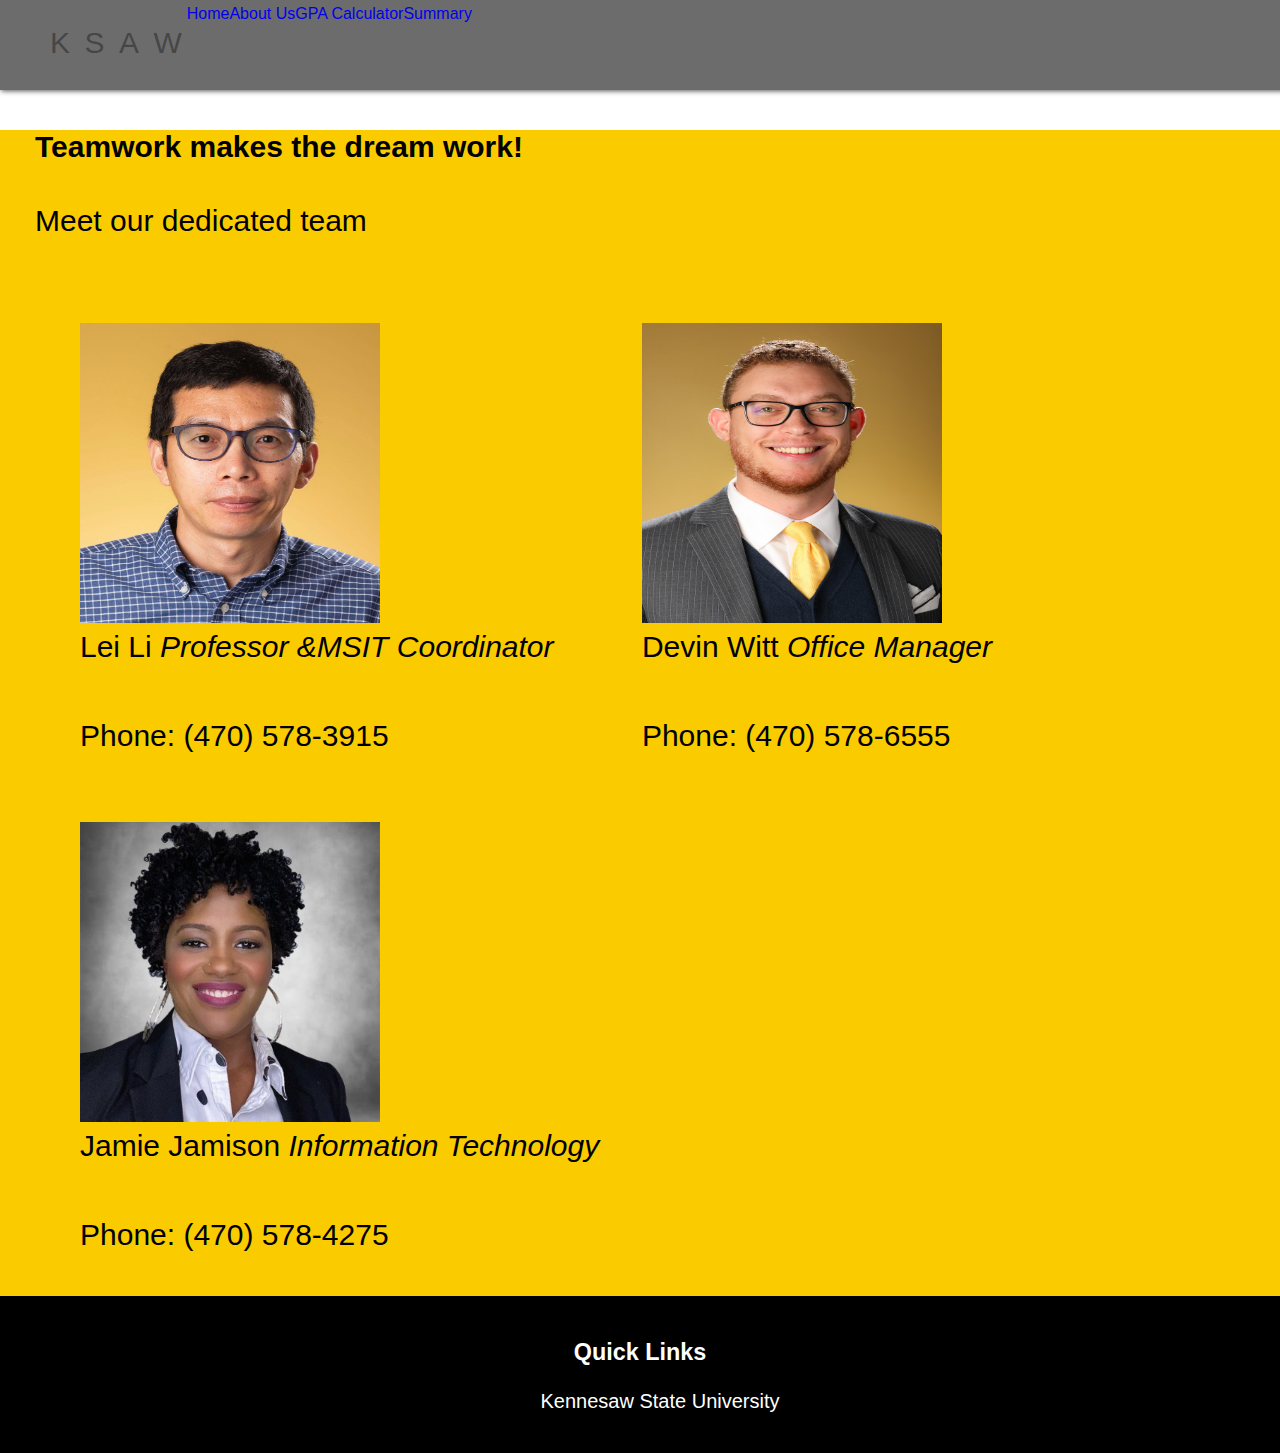
<file: about.html>
<!DOCTYPE html>
<html lang="en">
<head>
    <meta charset="UTF-8">
    <meta http-equiv="X-UA-Compatible" content="IE=edge">
    <meta name="viewport" content="width=device-width, initial-scale=1.0">
    <link rel="stylesheet" type="text/css" href="style.css">
    <title>Ksaw</title>
</head>
<body>
    <div class="navbar">
        <div class="solo nav0">
            <a href="http://ccse.kennesaw.edu/it" target="_blank"><ul class="toplogo">
                <li>K</li>
                <li>S</li>
                <li>A</li>
                <li>W</li>
              </ul></a>
        </div>
        
            <a href="index.html">Home</a>
            <a href="about.html">About Us</a>
            <a href="data.html">GPA Calculator</a>
            <a href="summary.html">Summary</a>
            
        </div>

        
    </div>
    <div class="about-container">
        <div class="about-us"> 
          <!-- ################################################################################################ -->
          <div class="sectiontitle">
            <h4 class="about-title">Teamwork makes the dream work!</h4>
            <p class="heading">Meet our dedicated team</p>
          </div>
          <ul class="group-team">
            <li class="profile">
              <a href="https://facultyweb.kennesaw.edu/lli13/index.php"><figure><img src="images/Lei-Li.jpg" alt="" width="300" height="300">
                <figcaption><strong>Lei Li</strong> <em>Professor &MSIT Coordinator</em></figcaption>
              </figure></a>
              <ul class="contact">
                  <li>Phone: (470) 578-3915</li>
              </ul>
            </li>
            <li class="profile">
                <a href="https://facultyweb.kennesaw.edu/lli13/index.php"><figure><img src="images/Devin.jpeg" alt="" width="300" height="300">
                <figcaption><strong>Devin Witt</strong> <em>Office Manager</em></figcaption>
              </figure></a>
              <ul class="contact">
                <li>Phone: (470) 578-6555</li>
            </ul>
            </li>
            <li class="profile">
                <a href="https://facultyweb.kennesaw.edu/lli13/index.php"><figure><img src="images/jamiejamison.jpg" alt="" width="300" height="300">
                <figcaption><strong>Jamie Jamison</strong> <em>Information Technology</em></figcaption>
              </figure></a>
              <ul class="contact">
                <li>Phone: (470) 578-4275</li>
            </ul>
            </li>
          </ul>
          <!-- ################################################################################################ -->
        </div>
        <div class="footer">
            <h3>Quick Links</h3>
            <ul>
                <li><a href="http://www.kennesaw.edu/">Kennesaw State University</a></li>
            </ul>
        </div>
      </div>
      
</body>
</html>
</file>
<file: style.css>
body {
    margin: 0;
    padding: 0;
    font-family: "Helvetica Neue", Helvetica, Arial, sans-serif; 
}



/* navbar starts here */
.navbar{
    display: flex;
    border-bottom: 1px solid rgba(0, 0, 0, 0.618);
    box-shadow: 1px 1px 5px rgba(0, 0, 0, 0.666);
    width: 100%;
    padding: 5px;
    border-style: none;
    background-color: rgba(0, 0, 0, 0.575);

}
.navbar a{
    text-decoration: none;
}

/* snippet from codepen */

.nav0 ul li {
    display: inline-block;
    text-decoration: none;
    margin-top: 10px;
    margin-left: 30px;
    color: rgba(22, 22, 22, 0.452);
    font-size: 30px;
    text-shadow:none;
    animation:animate 2s infinite linear;
    list-style-type: none;
    overflow: hidden;
  }
  @keyframes animate{
    0%{
      color:#f7e815;
      text-shadow:none;
    }
    18%{
      color:#a19f09;
      text-shadow:none;
    }
    20%{
      color:#000000;
      text-shadow:0 0 7px #0b0b13,0 0 20px #ffffff;
    }
    30%{
      color:#424141;
      text-shadow:none;
    }
    35%{
      color:#dbd800;
      text-shadow:0 0 7px #ffae00,0 0 20px #06000c;
    }
    70%{
      color:#484848;
      text-shadow:none;
    }
    85%{
      color:#fbff00;
      text-shadow:0 0 7px #eeff00,0 0 20px #9eaf04;
    }
    90%{
      color:#484848;
      text-shadow:none;
    }
    100%{
      color:#484848;
      text-shadow:none;
    }
  }
  ul li:nth-child(1){
    animation-delay:.2s;
  }
  ul li:nth-child(2){
    animation-delay:.4s;
  }
  ul li:nth-child(3){
    animation-delay:.6s;
  }
  ul li:nth-child(4){
    animation-delay:.8s;
  }
  ul li:nth-child(5){
    animation-delay:1s;
  }
  ul li:nth-child(6){
    animation-delay:1.2s;
  }
  ul li:nth-child(7){
    animation-delay:1.4s;
  }
.nav0 li{
    margin: 5px !important;
}
/* snippet from codepen end */
 
.nav3 {
  display: flex;
  font-family: arial;
  right: 6vw;
  position: absolute;
  top: 20px;
}


.nav3 input {
    margin-right: 20px;
    border-radius: 10px;
    background-color: rgba(226, 226, 226, 0.659);
    color: rgb(255, 255, 255);
    justify-content: space-around;
    
    
    margin-top: 5px;
    margin-left: 540px;
    
}

.nav3 a {
    margin: 10px;
    margin-left: 70px;
    color: rgb(218, 218, 218);
    text-decoration: none;
    text-transform: capitalize;
    font-weight: 500;
    font-size: 20px;
} 
.nav3 a:hover {
    color: rgb(255, 255, 255);
    text-decoration: none;
}
.optionbuttons {
 margin-top: 12px;
}


.search-box {
  position: absolute;
  top: 5px;
  right: 20vw;
}

.search-box img {
    position: absolute;
    color:whitesmoke;
    left: 770px;
    width: 12px;
    top: 14px;
    cursor: pointer;

}

/* navbar ends here */

/* main content starts here */
.main-content {
    background-position:top center; 
    background-repeat:no-repeat; 
    background-size:cover;
}
#myVideo {
    position:fixed;
    right: 0;
    bottom: 0;
    width: 100%;
    z-index: -1;
    background-color: rgb(0, 0, 0);
  }
 button {
    background-color: rgb(0, 0, 0);
    color: rgb(255, 255, 255);
    border-radius: 10px;
    border: none;
    padding: 10px;
    width: 100px;
    text-align: center;
    text-decoration: none;
    display: inline-block;
    font-size: 16px;
    margin: 4px 2px;
    cursor: pointer;
}
button:hover {
    background-color: rgb(255, 255, 255);
    color: rgb(0, 0, 0);
}
.intro {
    width: 100%;
    height: auto;
    margin-bottom: 400px;
    background-color: rgba(0, 0, 0, 0.5);
}
.intro h1 {
    font-size: 50px;
    color: #fff;
    text-align: center;
    padding-top: 100px;
}
.intro p{
    font-size: 30px;
    color: #fff;
    text-align: center;
    padding: 10px 20px;
}

.intro img {
    object-fit: cover;
}

.intro strong {
  color: #f7e815;
}

.description {
    margin-bottom: 20px;
    font-size: 30px;
    font-weight: 300;
    line-height: 200%;
    background-color: rgb(250, 204, 0);
    padding-right: 20px;
    padding-left: 20px;
  }
/* news section */
.news {
    margin-top: 20px;
    margin-bottom: 20px;
    font-size: 30px;
    font-weight: 300;
    background-color: rgb(255, 255, 255);
    padding: 20px 20px 20px;
    line-height: 200%;
}
.news strong {
  color: black;
}
.news ul li {
    margin-left: 20px;
    margin-top: 10px;
}
.news li {
    padding-top: 15px;
}
/* news ends here */

/* about us */
.about-container {
  
    margin-top: 20px;
    font-size: 30px;
    font-weight: 300;
    background-color: rgb(250, 204, 0);
}
.about-us ul li {
    margin-top: 10px;
    display: inline-block;
    
}
.about-us li {
    display: block;
    padding-top: 15px;
    list-style: none;
    overflow: hidden;
}
.contact li {
    display: block;
    list-style: none;
    overflow: hidden;
}
.about-us a {
    color: black;
    text-decoration: none;
}
.sectiontitle {
    margin-right: 20px;
    margin-left: 35px;
}
/* about us ends here */

/* footer */
.footer {
    background-color: rgb(0, 0, 0);
    color: rgb(255, 255, 255);
    padding-top: 20px;
    padding-bottom: 20px;
    font-size: 20px;
    font-weight: 300;
    text-align: center;
}
.footer ul li {
    list-style: none;
    display: inline-block;
    margin-right: 20px;
    margin-left: 20px;
}
.footer a {
    color: rgb(255, 255, 255);
    text-decoration: none;
}
</file>
